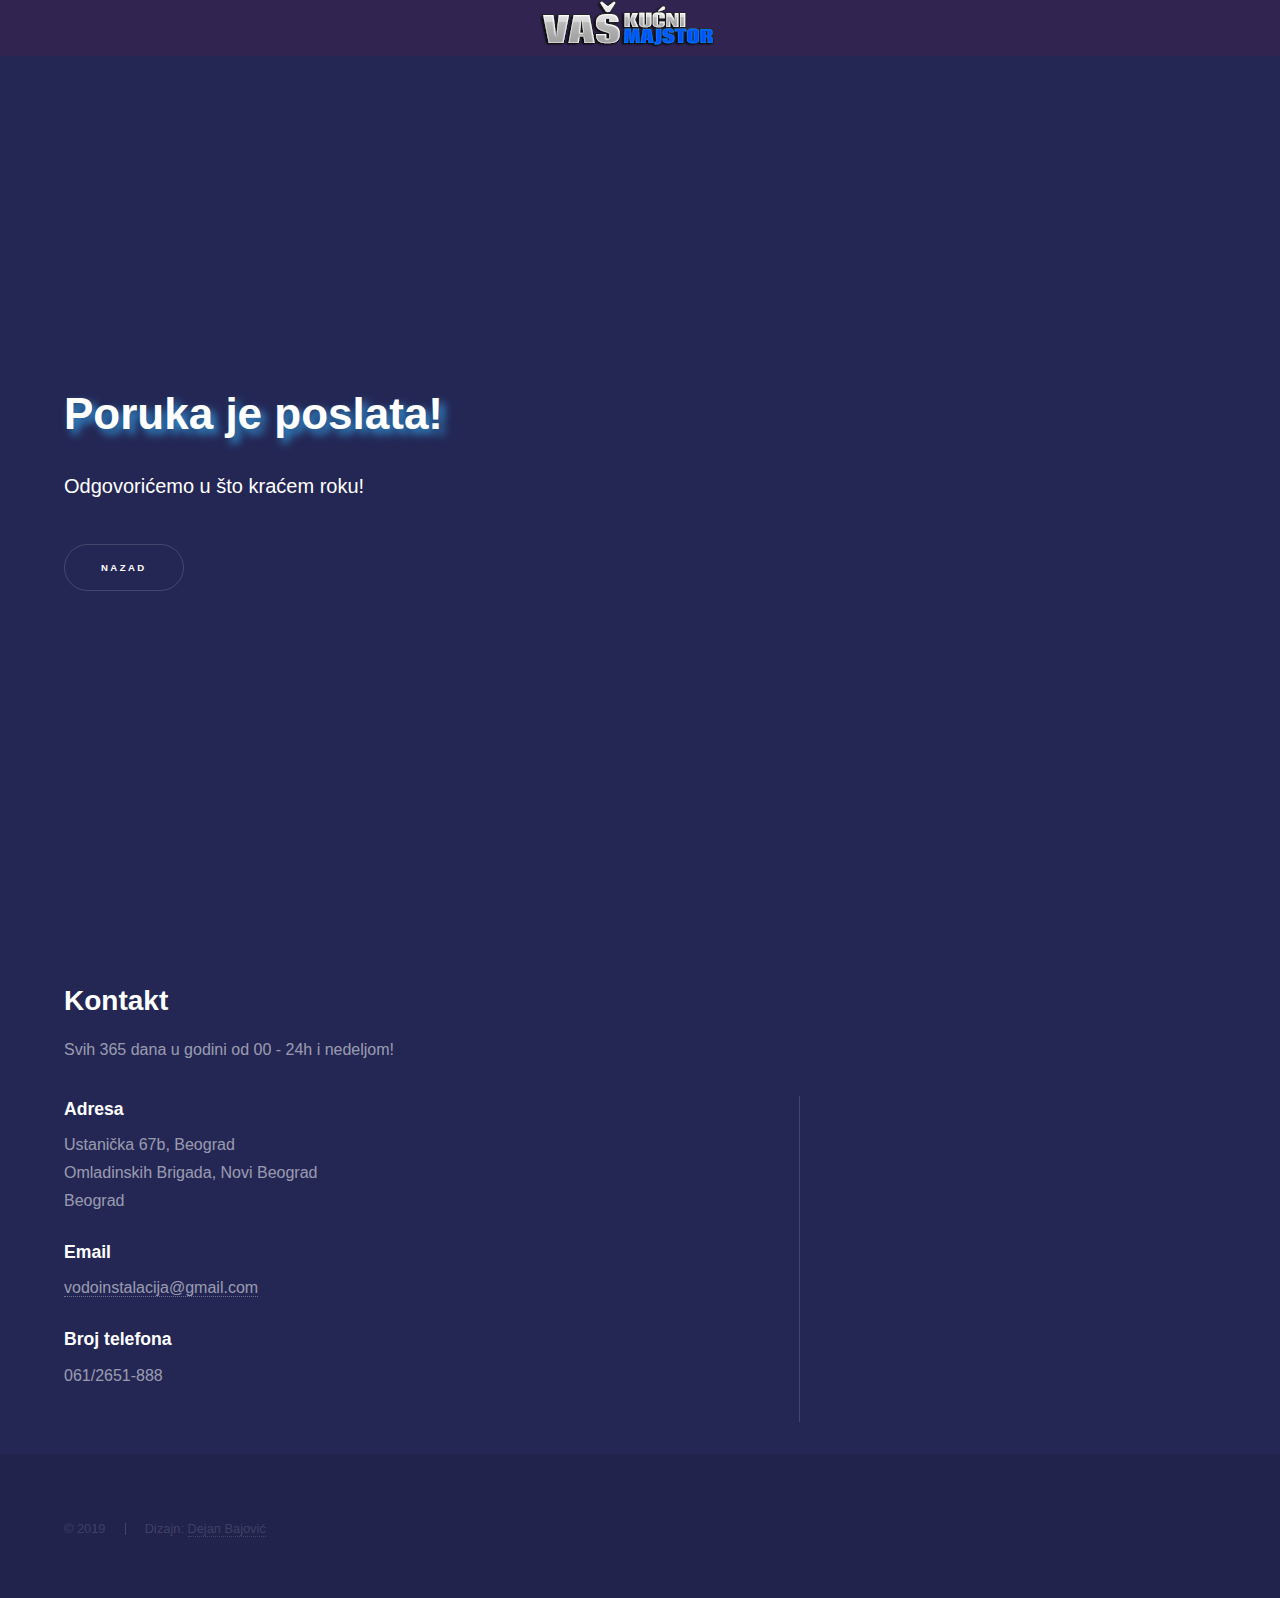
<file: poruka.html>
<!DOCTYPE HTML>
<!--
	Hyperspace by HTML5 UP
	html5up.net | @ajlkn
	Free for personal and commercial use under the CCA 3.0 license (html5up.net/license)
-->
<html>
	<head>
		<title>Vaš kućni majstor</title>
		<meta charset="utf-8" />
		<meta name="viewport" content="width=device-width, initial-scale=1, user-scalable=no" />
		<link rel="stylesheet" href="assets/css/main.css" />
		<noscript><link rel="stylesheet" href="assets/css/noscript.css" /></noscript>
	</head>
	<body class="is-preload">

		<!-- Sidebar -->
			<section id="sidebar">
				<div class="inner">
					<nav>
						<div>
							<img src="images/logo.png">	
						</div>
						<ul>
							<li><a href="index.html">Početna</a></li>
							
						</ul>
					</nav>
				</div>
			</section>

		<!-- Wrapper -->
			<div id="wrapper">

				<!-- Intro -->
					<section id="intro" class="wrapper style1 fullscreen fade-up">
						<div class="inner">
							<h1 class="title-font">Poruka je poslata!</h1>
							<p class="bright">Odgovorićemo u što kraćem roku!</p>
							<ul class="actions">
								<li><a href="index.html" class="button scrolly">Nazad</a></li>
							</ul>
						</div>
					</section>

				
		<!-- Footer -->
		<section id="three" class="wrapper style1 fade-up">
						<div class="inner">
							<h2>Kontakt</h2>
							<p>Svih 365 dana u godini od 00 - 24h i nedeljom!</p>
							<div class="split style1">
								<section>
									<ul class="contact">
										<li>
											<h3>Adresa</h3>
											<span>Ustanička 67b, Beograd<br />
											Omladinskih Brigada, Novi Beograd<br />
											Beograd</span>
										</li>
										<li>
											<h3>Email</h3>
											<a href="#">vodoinstalacija@gmail.com</a>
										</li>
										<li>
											<h3>Broj telefona</h3>
											<span>061/2651-888</span>
										</li>
									</ul>
								</section>
							</div>
						</div>
					</section>

			<footer id="footer" class="wrapper style1-alt">
				<div class="inner">
					<ul class="menu">
						<li>&copy; 2019</li><li>Dizajn: <a href="https://www.linkedin.com/in/dejanbajovic/">Dejan Bajović</a></li>
					</ul>
				</div>
			</footer>

		<!-- Scripts -->
			<script src="assets/js/jquery.min.js"></script>
			<script src="assets/js/jquery.scrollex.min.js"></script>
			<script src="assets/js/jquery.scrolly.min.js"></script>
			<script src="assets/js/browser.min.js"></script>
			<script src="assets/js/breakpoints.min.js"></script>
			<script src="assets/js/util.js"></script>
			<script src="assets/js/main.js"></script>

	</body>
</html>
</file>
<file: assets/css/noscript.css>
/*
	Hyperspace by HTML5 UP
	html5up.net | @ajlkn
	Free for personal and commercial use under the CCA 3.0 license (html5up.net/license)
*/

/* Spotlights */

	.spotlights > section > .image:before {
		opacity: 0 !important;
	}

	.spotlights > section > .content > .inner {
		-moz-transform: none !important;
		-webkit-transform: none !important;
		-ms-transform: none !important;
		transform: none !important;
		opacity: 1 !important;
	}

/* Wrapper */

	.wrapper > .inner {
		opacity: 1 !important;
		-moz-transform: none !important;
		-webkit-transform: none !important;
		-ms-transform: none !important;
		transform: none !important;
	}

/* Sidebar */

	#sidebar > .inner {
		opacity: 1 !important;
	}

	#sidebar nav > ul > li {
		-moz-transform: none !important;
		-webkit-transform: none !important;
		-ms-transform: none !important;
		transform: none !important;
		opacity: 1 !important;
	}
</file>
<file: assets/css/main.css>
@import url(fontawesome-all.min.css);

/*
	Hyperspace by HTML5 UP
	html5up.net | @ajlkn
	Free for personal and commercial use under the CCA 3.0 license (html5up.net/license)
*/

html, body, div, span, applet, object,
iframe, h1, h2, h3, h4, h5, h6, p, blockquote,
pre, a, abbr, acronym, address, big, cite,
code, del, dfn, em, img, ins, kbd, q, s, samp,
small, strike, strong, sub, sup, tt, var, b,
u, i, center, dl, dt, dd, ol, ul, li, fieldset,
form, label, legend, table, caption, tbody,
tfoot, thead, tr, th, td, article, aside,
canvas, details, embed, figure, figcaption,
footer, header, hgroup, menu, nav, output, ruby,
section, summary, time, mark, audio, video {
	margin: 0;
	padding: 0;
	border: 0;
	font-size: 100%;
	font: inherit;
	vertical-align: baseline;}

article, aside, details, figcaption, figure,
footer, header, hgroup, menu, nav, section {
	display: block;}

body {
	line-height: 1;
}

ol, ul {
	list-style: none;
}

blockquote, q {
	quotes: none;
}

	blockquote:before, blockquote:after, q:before, q:after {
		content: '';
		content: none;
	}

table {
	border-collapse: collapse;
	border-spacing: 0;
}

body {
	-webkit-text-size-adjust: none;
}

mark {
	background-color: transparent;
	color: inherit;
}

input::-moz-focus-inner {
	border: 0;
	padding: 0;
}

input, select, textarea {
	-moz-appearance: none;
	-webkit-appearance: none;
	-ms-appearance: none;
	appearance: none;
}

/* Basic */

	@-ms-viewport {
		width: device-width;
	}

	body {
		-ms-overflow-style: scrollbar;
	}

	@media screen and (max-width: 480px) {

		html, body {
			min-width: 320px;
		}


		.prednosti {

			text-align: center;
			
		}

		.icon {
			
			display: inline-block!important;
		/*	width: 100%!important;*/
			font-size: 40px;
				
		}

	}

	html {
		box-sizing: border-box;
	}

	*, *:before, *:after {
		box-sizing: inherit;
	}

	body {
		background: #312450;
	}

		body.is-preload *, body.is-preload *:before, body.is-preload *:after {
			-moz-animation: none !important;
			-webkit-animation: none !important;
			-ms-animation: none !important;
			animation: none !important;
			-moz-transition: none !important;
			-webkit-transition: none !important;
			-ms-transition: none !important;
			transition: none !important;
		}

/* Type */

	body, input, select, textarea {
		color: rgba(255, 255, 255, 0.55);
		font-family: Arial, Helvetica, sans-serif;
		font-size: 16.5pt;
		font-weight: normal;
		line-height: 1.75;
	}

		@media screen and (max-width: 1680px) {

			body, input, select, textarea {
				font-size: 13pt;
			}

		}

		@media screen and (max-width: 1280px) {

			body, input, select, textarea {
				font-size: 12pt;
			}

		}

		@media screen and (max-width: 360px) {

			body, input, select, textarea {
				font-size: 11pt;
			}

		}

	a {
		-moz-transition: color 0.2s ease, border-bottom-color 0.2s ease;
		-webkit-transition: color 0.2s ease, border-bottom-color 0.2s ease;
		-ms-transition: color 0.2s ease, border-bottom-color 0.2s ease;
		transition: color 0.2s ease, border-bottom-color 0.2s ease;
		border-bottom: dotted 1px rgba(255, 255, 255, 0.35);
		color: inherit;
		text-decoration: none;
	}

		a:hover {
			border-bottom-color: transparent;
			color: #ffffff;
		}

	strong, b {
		color: #ffffff;
		font-weight: bold;
	}

	em, i {
		font-style: italic;
	}

	p {
		margin: 0 0 2em 0;
	}

	h1, h2, h3, h4, h5, h6 {
		color: #ffffff;
		font-weight: bold;
		line-height: 1.5;
		margin: 0 0 0.5em 0;
	}

		h1 a, h2 a, h3 a, h4 a, h5 a, h6 a {
			color: inherit;
			text-decoration: none;
		}

	h1 {
		font-size: 2.75em;
	}

		h1.major {
			margin: 0 0 1.3em 0;
			position: relative;
			padding-bottom: 0.35em;
		}

			h1.major:after {
				background-image: -moz-linear-gradient(to right, #5e42a6, #b74e91);
				background-image: -webkit-linear-gradient(to right, #5e42a6, #b74e91);
				background-image: -ms-linear-gradient(to right, #5e42a6, #b74e91);
				background-image: linear-gradient(to right, #5e42a6, #b74e91);
				-moz-transition: max-width 0.2s ease;
				-webkit-transition: max-width 0.2s ease;
				-ms-transition: max-width 0.2s ease;
				transition: max-width 0.2s ease;
				border-radius: 0.2em;
				bottom: 0;
				content: '';
				height: 0.05em;
				position: absolute;
				right: 0;
				width: 100%;
			}

	h2 {
		font-size: 1.75em;
	}

	h3 {
		font-size: 1.1em;
	}

	h4 {
		font-size: 1em;
	}

	h5 {
		font-size: 0.8em;
	}

	h6 {
		font-size: 0.6em;
	}

	@media screen and (max-width: 736px) {

		h1 {
			font-size: 2em;
		}

		h2 {
			font-size: 1.25em;
		}

		h3 {
			font-size: 1em;
		}

		h4 {
			font-size: 0.8em;
		}

		h5 {
			font-size: 0.6em;
		}

		h6 {
			font-size: 0.6em;
		}

	}

	sub {
		font-size: 0.8em;
		position: relative;
		top: 0.5em;
	}

	sup {
		font-size: 0.8em;
		position: relative;
		top: -0.5em;
	}

	blockquote {
		border-left: solid 4px rgba(255, 255, 255, 0.15);
		font-style: italic;
		margin: 0 0 2em 0;
		padding: 0.5em 0 0.5em 2em;
	}

	code {
		background: rgba(255, 255, 255, 0.05);
		border-radius: 0.25em;
		border: solid 1px rgba(255, 255, 255, 0.15);
		font-family: "Courier New", monospace;
		font-size: 0.9em;
		margin: 0 0.25em;
		padding: 0.25em 0.65em;
	}

	pre {
		-webkit-overflow-scrolling: touch;
		font-family: "Courier New", monospace;
		font-size: 0.9em;
		margin: 0 0 2em 0;
	}

		pre code {
			display: block;
			line-height: 1.75em;
			padding: 1em 1.5em;
			overflow-x: auto;
		}

	hr {
		border: 0;
		border-bottom: solid 1px rgba(255, 255, 255, 0.15);
		margin: 2em 0;
	}

		hr.major {
			margin: 3em 0;
		}

	.align-left {
		text-align: left;
	}

	.align-center {
		text-align: center;
	}

	.align-right {
		text-align: right;
	}

/* Row */

	.row {
		display: flex;
		flex-wrap: wrap;
		box-sizing: border-box;
		align-items: stretch;
	}

		.row > * {
			box-sizing: border-box;
		}

		.row.gtr-uniform > * > :last-child {
			margin-bottom: 0;
		}

		.row.aln-left {
			justify-content: flex-start;
		}

		.row.aln-center {
			justify-content: center;
		}

		.row.aln-right {
			justify-content: flex-end;
		}

		.row.aln-top {
			align-items: flex-start;
		}

		.row.aln-middle {
			align-items: center;
		}

		.row.aln-bottom {
			align-items: flex-end;
		}

		.row > .imp {
			order: -1;
		}

		.row > .col-1 {
			width: 8.33333%;
		}

		.row > .off-1 {
			margin-left: 8.33333%;
		}

		.row > .col-2 {
			width: 16.66667%;
		}

		.row > .off-2 {
			margin-left: 16.66667%;
		}

		.row > .col-3 {
			width: 25%;
		}

		.row > .off-3 {
			margin-left: 25%;
		}

		.row > .col-4 {
			width: 33.33333%;
		}

		.row > .off-4 {
			margin-left: 33.33333%;
		}

		.row > .col-5 {
			width: 41.66667%;
		}

		.row > .off-5 {
			margin-left: 41.66667%;
		}

		.row > .col-6 {
			width: 50%;
		}

		.row > .off-6 {
			margin-left: 50%;
		}

		.row > .col-7 {
			width: 58.33333%;
		}

		.row > .off-7 {
			margin-left: 58.33333%;
		}

		.row > .col-8 {
			width: 66.66667%;
		}

		.row > .off-8 {
			margin-left: 66.66667%;
		}

		.row > .col-9 {
			width: 75%;
		}

		.row > .off-9 {
			margin-left: 75%;
		}

		.row > .col-10 {
			width: 83.33333%;
		}

		.row > .off-10 {
			margin-left: 83.33333%;
		}

		.row > .col-11 {
			width: 91.66667%;
		}

		.row > .off-11 {
			margin-left: 91.66667%;
		}

		.row > .col-12 {
			width: 100%;
		}

		.row > .off-12 {
			margin-left: 100%;
		}

		.row.gtr-0 {
			margin-top: 0;
			margin-left: 0em;
		}

			.row.gtr-0 > * {
				padding: 0 0 0 0em;
			}

			.row.gtr-0.gtr-uniform {
				margin-top: 0em;
			}

				.row.gtr-0.gtr-uniform > * {
					padding-top: 0em;
				}

		.row.gtr-25 {
			margin-top: 0;
			margin-left: -0.375em;
		}

			.row.gtr-25 > * {
				padding: 0 0 0 0.375em;
			}

			.row.gtr-25.gtr-uniform {
				margin-top: -0.375em;
			}

				.row.gtr-25.gtr-uniform > * {
					padding-top: 0.375em;
				}

		.row.gtr-50 {
			margin-top: 0;
			margin-left: -0.75em;
		}

			.row.gtr-50 > * {
				padding: 0 0 0 0.75em;
			}

			.row.gtr-50.gtr-uniform {
				margin-top: -0.75em;
			}

				.row.gtr-50.gtr-uniform > * {
					padding-top: 0.75em;
				}

		.row {
			margin-top: 0;
			margin-left: -1.5em;
		}

			.row > * {
				padding: 0 0 0 1.5em;
			}

			.row.gtr-uniform {
				margin-top: -1.5em;
			}

				.row.gtr-uniform > * {
					padding-top: 1.5em;
				}

		.row.gtr-150 {
			margin-top: 0;
			margin-left: -2.25em;
		}

			.row.gtr-150 > * {
				padding: 0 0 0 2.25em;
			}

			.row.gtr-150.gtr-uniform {
				margin-top: -2.25em;
			}

				.row.gtr-150.gtr-uniform > * {
					padding-top: 2.25em;
				}

		.row.gtr-200 {
			margin-top: 0;
			margin-left: -3em;
		}

			.row.gtr-200 > * {
				padding: 0 0 0 3em;
			}

			.row.gtr-200.gtr-uniform {
				margin-top: -3em;
			}

				.row.gtr-200.gtr-uniform > * {
					padding-top: 3em;
				}

		@media screen and (max-width: 1680px) {

			.row {
				display: flex;
				flex-wrap: wrap;
				box-sizing: border-box;
				align-items: stretch;
			}

				.row > * {
					box-sizing: border-box;
				}

				.row.gtr-uniform > * > :last-child {
					margin-bottom: 0;
				}

				.row.aln-left {
					justify-content: flex-start;
				}

				.row.aln-center {
					justify-content: center;
				}

				.row.aln-right {
					justify-content: flex-end;
				}

				.row.aln-top {
					align-items: flex-start;
				}

				.row.aln-middle {
					align-items: center;
				}

				.row.aln-bottom {
					align-items: flex-end;
				}

				.row > .imp-xlarge {
					order: -1;
				}

				.row > .col-1-xlarge {
					width: 8.33333%;
				}

				.row > .off-1-xlarge {
					margin-left: 8.33333%;
				}

				.row > .col-2-xlarge {
					width: 16.66667%;
				}

				.row > .off-2-xlarge {
					margin-left: 16.66667%;
				}

				.row > .col-3-xlarge {
					width: 25%;
				}

				.row > .off-3-xlarge {
					margin-left: 25%;
				}

				.row > .col-4-xlarge {
					width: 33.33333%;
				}

				.row > .off-4-xlarge {
					margin-left: 33.33333%;
				}

				.row > .col-5-xlarge {
					width: 41.66667%;
				}

				.row > .off-5-xlarge {
					margin-left: 41.66667%;
				}

				.row > .col-6-xlarge {
					width: 50%;
				}

				.row > .off-6-xlarge {
					margin-left: 50%;
				}

				.row > .col-7-xlarge {
					width: 58.33333%;
				}

				.row > .off-7-xlarge {
					margin-left: 58.33333%;
				}

				.row > .col-8-xlarge {
					width: 66.66667%;
				}

				.row > .off-8-xlarge {
					margin-left: 66.66667%;
				}

				.row > .col-9-xlarge {
					width: 75%;
				}

				.row > .off-9-xlarge {
					margin-left: 75%;
				}

				.row > .col-10-xlarge {
					width: 83.33333%;
				}

				.row > .off-10-xlarge {
					margin-left: 83.33333%;
				}

				.row > .col-11-xlarge {
					width: 91.66667%;
				}

				.row > .off-11-xlarge {
					margin-left: 91.66667%;
				}

				.row > .col-12-xlarge {
					width: 100%;
				}

				.row > .off-12-xlarge {
					margin-left: 100%;
				}

				.row.gtr-0 {
					margin-top: 0;
					margin-left: 0em;
				}

					.row.gtr-0 > * {
						padding: 0 0 0 0em;
					}

					.row.gtr-0.gtr-uniform {
						margin-top: 0em;
					}

						.row.gtr-0.gtr-uniform > * {
							padding-top: 0em;
						}

				.row.gtr-25 {
					margin-top: 0;
					margin-left: -0.375em;
				}

					.row.gtr-25 > * {
						padding: 0 0 0 0.375em;
					}

					.row.gtr-25.gtr-uniform {
						margin-top: -0.375em;
					}

						.row.gtr-25.gtr-uniform > * {
							padding-top: 0.375em;
						}

				.row.gtr-50 {
					margin-top: 0;
					margin-left: -0.75em;
				}

					.row.gtr-50 > * {
						padding: 0 0 0 0.75em;
					}

					.row.gtr-50.gtr-uniform {
						margin-top: -0.75em;
					}

						.row.gtr-50.gtr-uniform > * {
							padding-top: 0.75em;
						}

				.row {
					margin-top: 0;
					margin-left: -1.5em;
				}

					.row > * {
						padding: 0 0 0 1.5em;
					}

					.row.gtr-uniform {
						margin-top: -1.5em;
					}

						.row.gtr-uniform > * {
							padding-top: 1.5em;
						}

				.row.gtr-150 {
					margin-top: 0;
					margin-left: -2.25em;
				}

					.row.gtr-150 > * {
						padding: 0 0 0 2.25em;
					}

					.row.gtr-150.gtr-uniform {
						margin-top: -2.25em;
					}

						.row.gtr-150.gtr-uniform > * {
							padding-top: 2.25em;
						}

				.row.gtr-200 {
					margin-top: 0;
					margin-left: -3em;
				}

					.row.gtr-200 > * {
						padding: 0 0 0 3em;
					}

					.row.gtr-200.gtr-uniform {
						margin-top: -3em;
					}

						.row.gtr-200.gtr-uniform > * {
							padding-top: 3em;
						}

		}

		@media screen and (max-width: 1280px) {

			.row {
				display: flex;
				flex-wrap: wrap;
				box-sizing: border-box;
				align-items: stretch;
			}

				.row > * {
					box-sizing: border-box;
				}

				.row.gtr-uniform > * > :last-child {
					margin-bottom: 0;
				}

				.row.aln-left {
					justify-content: flex-start;
				}

				.row.aln-center {
					justify-content: center;
				}

				.row.aln-right {
					justify-content: flex-end;
				}

				.row.aln-top {
					align-items: flex-start;
				}

				.row.aln-middle {
					align-items: center;
				}

				.row.aln-bottom {
					align-items: flex-end;
				}

				.row > .imp-large {
					order: -1;
				}

				.row > .col-1-large {
					width: 8.33333%;
				}

				.row > .off-1-large {
					margin-left: 8.33333%;
				}

				.row > .col-2-large {
					width: 16.66667%;
				}

				.row > .off-2-large {
					margin-left: 16.66667%;
				}

				.row > .col-3-large {
					width: 25%;
				}

				.row > .off-3-large {
					margin-left: 25%;
				}

				.row > .col-4-large {
					width: 33.33333%;
				}

				.row > .off-4-large {
					margin-left: 33.33333%;
				}

				.row > .col-5-large {
					width: 41.66667%;
				}

				.row > .off-5-large {
					margin-left: 41.66667%;
				}

				.row > .col-6-large {
					width: 50%;
				}

				.row > .off-6-large {
					margin-left: 50%;
				}

				.row > .col-7-large {
					width: 58.33333%;
				}

				.row > .off-7-large {
					margin-left: 58.33333%;
				}

				.row > .col-8-large {
					width: 66.66667%;
				}

				.row > .off-8-large {
					margin-left: 66.66667%;
				}

				.row > .col-9-large {
					width: 75%;
				}

				.row > .off-9-large {
					margin-left: 75%;
				}

				.row > .col-10-large {
					width: 83.33333%;
				}

				.row > .off-10-large {
					margin-left: 83.33333%;
				}

				.row > .col-11-large {
					width: 91.66667%;
				}

				.row > .off-11-large {
					margin-left: 91.66667%;
				}

				.row > .col-12-large {
					width: 100%;
				}

				.row > .off-12-large {
					margin-left: 100%;
				}

				.row.gtr-0 {
					margin-top: 0;
					margin-left: 0em;
				}

					.row.gtr-0 > * {
						padding: 0 0 0 0em;
					}

					.row.gtr-0.gtr-uniform {
						margin-top: 0em;
					}

						.row.gtr-0.gtr-uniform > * {
							padding-top: 0em;
						}

				.row.gtr-25 {
					margin-top: 0;
					margin-left: -0.375em;
				}

					.row.gtr-25 > * {
						padding: 0 0 0 0.375em;
					}

					.row.gtr-25.gtr-uniform {
						margin-top: -0.375em;
					}

						.row.gtr-25.gtr-uniform > * {
							padding-top: 0.375em;
						}

				.row.gtr-50 {
					margin-top: 0;
					margin-left: -0.75em;
				}

					.row.gtr-50 > * {
						padding: 0 0 0 0.75em;
					}

					.row.gtr-50.gtr-uniform {
						margin-top: -0.75em;
					}

						.row.gtr-50.gtr-uniform > * {
							padding-top: 0.75em;
						}

				.row {
					margin-top: 0;
					margin-left: -1.5em;
				}

					.row > * {
						padding: 0 0 0 1.5em;
					}

					.row.gtr-uniform {
						margin-top: -1.5em;
					}

						.row.gtr-uniform > * {
							padding-top: 1.5em;
						}

				.row.gtr-150 {
					margin-top: 0;
					margin-left: -2.25em;
				}

					.row.gtr-150 > * {
						padding: 0 0 0 2.25em;
					}

					.row.gtr-150.gtr-uniform {
						margin-top: -2.25em;
					}

						.row.gtr-150.gtr-uniform > * {
							padding-top: 2.25em;
						}

				.row.gtr-200 {
					margin-top: 0;
					margin-left: -3em;
				}

					.row.gtr-200 > * {
						padding: 0 0 0 3em;
					}

					.row.gtr-200.gtr-uniform {
						margin-top: -3em;
					}

						.row.gtr-200.gtr-uniform > * {
							padding-top: 3em;
						}

		}

		@media screen and (max-width: 980px) {

			.row {
				display: flex;
				flex-wrap: wrap;
				box-sizing: border-box;
				align-items: stretch;
			}

				.row > * {
					box-sizing: border-box;
				}

				.row.gtr-uniform > * > :last-child {
					margin-bottom: 0;
				}

				.row.aln-left {
					justify-content: flex-start;
				}

				.row.aln-center {
					justify-content: center;
				}

				.row.aln-right {
					justify-content: flex-end;
				}

				.row.aln-top {
					align-items: flex-start;
				}

				.row.aln-middle {
					align-items: center;
				}

				.row.aln-bottom {
					align-items: flex-end;
				}

				.row > .imp-medium {
					order: -1;
				}

				.row > .col-1-medium {
					width: 8.33333%;
				}

				.row > .off-1-medium {
					margin-left: 8.33333%;
				}

				.row > .col-2-medium {
					width: 16.66667%;
				}

				.row > .off-2-medium {
					margin-left: 16.66667%;
				}

				.row > .col-3-medium {
					width: 25%;
				}

				.row > .off-3-medium {
					margin-left: 25%;
				}

				.row > .col-4-medium {
					width: 33.33333%;
				}

				.row > .off-4-medium {
					margin-left: 33.33333%;
				}

				.row > .col-5-medium {
					width: 41.66667%;
				}

				.row > .off-5-medium {
					margin-left: 41.66667%;
				}

				.row > .col-6-medium {
					width: 50%;
				}

				.row > .off-6-medium {
					margin-left: 50%;
				}

				.row > .col-7-medium {
					width: 58.33333%;
				}

				.row > .off-7-medium {
					margin-left: 58.33333%;
				}

				.row > .col-8-medium {
					width: 66.66667%;
				}

				.row > .off-8-medium {
					margin-left: 66.66667%;
				}

				.row > .col-9-medium {
					width: 75%;
				}

				.row > .off-9-medium {
					margin-left: 75%;
				}

				.row > .col-10-medium {
					width: 83.33333%;
				}

				.row > .off-10-medium {
					margin-left: 83.33333%;
				}

				.row > .col-11-medium {
					width: 91.66667%;
				}

				.row > .off-11-medium {
					margin-left: 91.66667%;
				}

				.row > .col-12-medium {
					width: 100%;
				}

				.row > .off-12-medium {
					margin-left: 100%;
				}

				.row.gtr-0 {
					margin-top: 0;
					margin-left: 0em;
				}

					.row.gtr-0 > * {
						padding: 0 0 0 0em;
					}

					.row.gtr-0.gtr-uniform {
						margin-top: 0em;
					}

						.row.gtr-0.gtr-uniform > * {
							padding-top: 0em;
						}

				.row.gtr-25 {
					margin-top: 0;
					margin-left: -0.375em;
				}

					.row.gtr-25 > * {
						padding: 0 0 0 0.375em;
					}

					.row.gtr-25.gtr-uniform {
						margin-top: -0.375em;
					}

						.row.gtr-25.gtr-uniform > * {
							padding-top: 0.375em;
						}

				.row.gtr-50 {
					margin-top: 0;
					margin-left: -0.75em;
				}

					.row.gtr-50 > * {
						padding: 0 0 0 0.75em;
					}

					.row.gtr-50.gtr-uniform {
						margin-top: -0.75em;
					}

						.row.gtr-50.gtr-uniform > * {
							padding-top: 0.75em;
						}

				.row {
					margin-top: 0;
					margin-left: -1.5em;
				}

					.row > * {
						padding: 0 0 0 1.5em;
					}

					.row.gtr-uniform {
						margin-top: -1.5em;
					}

						.row.gtr-uniform > * {
							padding-top: 1.5em;
						}

				.row.gtr-150 {
					margin-top: 0;
					margin-left: -2.25em;
				}

					.row.gtr-150 > * {
						padding: 0 0 0 2.25em;
					}

					.row.gtr-150.gtr-uniform {
						margin-top: -2.25em;
					}

						.row.gtr-150.gtr-uniform > * {
							padding-top: 2.25em;
						}

				.row.gtr-200 {
					margin-top: 0;
					margin-left: -3em;
				}

					.row.gtr-200 > * {
						padding: 0 0 0 3em;
					}

					.row.gtr-200.gtr-uniform {
						margin-top: -3em;
					}

						.row.gtr-200.gtr-uniform > * {
							padding-top: 3em;
						}

		}

		@media screen and (max-width: 736px) {

			.row {
				display: flex;
				flex-wrap: wrap;
				box-sizing: border-box;
				align-items: stretch;
			}

				.row > * {
					box-sizing: border-box;
				}

				.row.gtr-uniform > * > :last-child {
					margin-bottom: 0;
				}

				.row.aln-left {
					justify-content: flex-start;
				}

				.row.aln-center {
					justify-content: center;
				}

				.row.aln-right {
					justify-content: flex-end;
				}

				.row.aln-top {
					align-items: flex-start;
				}

				.row.aln-middle {
					align-items: center;
				}

				.row.aln-bottom {
					align-items: flex-end;
				}

				.row > .imp-small {
					order: -1;
				}

				.row > .col-1-small {
					width: 8.33333%;
				}

				.row > .off-1-small {
					margin-left: 8.33333%;
				}

				.row > .col-2-small {
					width: 16.66667%;
				}

				.row > .off-2-small {
					margin-left: 16.66667%;
				}

				.row > .col-3-small {
					width: 25%;
				}

				.row > .off-3-small {
					margin-left: 25%;
				}

				.row > .col-4-small {
					width: 33.33333%;
				}

				.row > .off-4-small {
					margin-left: 33.33333%;
				}

				.row > .col-5-small {
					width: 41.66667%;
				}

				.row > .off-5-small {
					margin-left: 41.66667%;
				}

				.row > .col-6-small {
					width: 50%;
				}

				.row > .off-6-small {
					margin-left: 50%;
				}

				.row > .col-7-small {
					width: 58.33333%;
				}

				.row > .off-7-small {
					margin-left: 58.33333%;
				}

				.row > .col-8-small {
					width: 66.66667%;
				}

				.row > .off-8-small {
					margin-left: 66.66667%;
				}

				.row > .col-9-small {
					width: 75%;
				}

				.row > .off-9-small {
					margin-left: 75%;
				}

				.row > .col-10-small {
					width: 83.33333%;
				}

				.row > .off-10-small {
					margin-left: 83.33333%;
				}

				.row > .col-11-small {
					width: 91.66667%;
				}

				.row > .off-11-small {
					margin-left: 91.66667%;
				}

				.row > .col-12-small {
					width: 100%;
				}

				.row > .off-12-small {
					margin-left: 100%;
				}

				.row.gtr-0 {
					margin-top: 0;
					margin-left: 0em;
				}

					.row.gtr-0 > * {
						padding: 0 0 0 0em;
					}

					.row.gtr-0.gtr-uniform {
						margin-top: 0em;
					}

						.row.gtr-0.gtr-uniform > * {
							padding-top: 0em;
						}

				.row.gtr-25 {
					margin-top: 0;
					margin-left: -0.375em;
				}

					.row.gtr-25 > * {
						padding: 0 0 0 0.375em;
					}

					.row.gtr-25.gtr-uniform {
						margin-top: -0.375em;
					}

						.row.gtr-25.gtr-uniform > * {
							padding-top: 0.375em;
						}

				.row.gtr-50 {
					margin-top: 0;
					margin-left: -0.75em;
				}

					.row.gtr-50 > * {
						padding: 0 0 0 0.75em;
					}

					.row.gtr-50.gtr-uniform {
						margin-top: -0.75em;
					}

						.row.gtr-50.gtr-uniform > * {
							padding-top: 0.75em;
						}

				.row {
					margin-top: 0;
					margin-left: -1.5em;
				}

					.row > * {
						padding: 0 0 0 1.5em;
					}

					.row.gtr-uniform {
						margin-top: -1.5em;
					}

						.row.gtr-uniform > * {
							padding-top: 1.5em;
						}

				.row.gtr-150 {
					margin-top: 0;
					margin-left: -2.25em;
				}

					.row.gtr-150 > * {
						padding: 0 0 0 2.25em;
					}

					.row.gtr-150.gtr-uniform {
						margin-top: -2.25em;
					}

						.row.gtr-150.gtr-uniform > * {
							padding-top: 2.25em;
						}

				.row.gtr-200 {
					margin-top: 0;
					margin-left: -3em;
				}

					.row.gtr-200 > * {
						padding: 0 0 0 3em;
					}

					.row.gtr-200.gtr-uniform {
						margin-top: -3em;
					}

						.row.gtr-200.gtr-uniform > * {
							padding-top: 3em;
						}

		}

		@media screen and (max-width: 480px) {

			.row {
				display: flex;
				flex-wrap: wrap;
				box-sizing: border-box;
				align-items: stretch;
			}

				.row > * {
					box-sizing: border-box;
				}

				.row.gtr-uniform > * > :last-child {
					margin-bottom: 0;
				}

				.row.aln-left {
					justify-content: flex-start;
				}

				.row.aln-center {
					justify-content: center;
				}

				.row.aln-right {
					justify-content: flex-end;
				}

				.row.aln-top {
					align-items: flex-start;
				}

				.row.aln-middle {
					align-items: center;
				}

				.row.aln-bottom {
					align-items: flex-end;
				}

				.row > .imp-xsmall {
					order: -1;
				}

				.row > .col-1-xsmall {
					width: 8.33333%;
				}

				.row > .off-1-xsmall {
					margin-left: 8.33333%;
				}

				.row > .col-2-xsmall {
					width: 16.66667%;
				}

				.row > .off-2-xsmall {
					margin-left: 16.66667%;
				}

				.row > .col-3-xsmall {
					width: 25%;
				}

				.row > .off-3-xsmall {
					margin-left: 25%;
				}

				.row > .col-4-xsmall {
					width: 33.33333%;
				}

				.row > .off-4-xsmall {
					margin-left: 33.33333%;
				}

				.row > .col-5-xsmall {
					width: 41.66667%;
				}

				.row > .off-5-xsmall {
					margin-left: 41.66667%;
				}

				.row > .col-6-xsmall {
					width: 50%;
				}

				.row > .off-6-xsmall {
					margin-left: 50%;
				}

				.row > .col-7-xsmall {
					width: 58.33333%;
				}

				.row > .off-7-xsmall {
					margin-left: 58.33333%;
				}

				.row > .col-8-xsmall {
					width: 66.66667%;
				}

				.row > .off-8-xsmall {
					margin-left: 66.66667%;
				}

				.row > .col-9-xsmall {
					width: 75%;
				}

				.row > .off-9-xsmall {
					margin-left: 75%;
				}

				.row > .col-10-xsmall {
					width: 83.33333%;
				}

				.row > .off-10-xsmall {
					margin-left: 83.33333%;
				}

				.row > .col-11-xsmall {
					width: 91.66667%;
				}

				.row > .off-11-xsmall {
					margin-left: 91.66667%;
				}

				.row > .col-12-xsmall {
					width: 100%;
				}

				.row > .off-12-xsmall {
					margin-left: 100%;
				}

				.row.gtr-0 {
					margin-top: 0;
					margin-left: 0em;
				}

					.row.gtr-0 > * {
						padding: 0 0 0 0em;
					}

					.row.gtr-0.gtr-uniform {
						margin-top: 0em;
					}

						.row.gtr-0.gtr-uniform > * {
							padding-top: 0em;
						}

				.row.gtr-25 {
					margin-top: 0;
					margin-left: -0.375em;
				}

					.row.gtr-25 > * {
						padding: 0 0 0 0.375em;
					}

					.row.gtr-25.gtr-uniform {
						margin-top: -0.375em;
					}

						.row.gtr-25.gtr-uniform > * {
							padding-top: 0.375em;
						}

				.row.gtr-50 {
					margin-top: 0;
					margin-left: -0.75em;
				}

					.row.gtr-50 > * {
						padding: 0 0 0 0.75em;
					}

					.row.gtr-50.gtr-uniform {
						margin-top: -0.75em;
					}

						.row.gtr-50.gtr-uniform > * {
							padding-top: 0.75em;
						}

				.row {
					margin-top: 0;
					margin-left: -1.5em;
				}

					.row > * {
						padding: 0 0 0 1.5em;
					}

					.row.gtr-uniform {
						margin-top: -1.5em;
					}

						.row.gtr-uniform > * {
							padding-top: 1.5em;
						}

				.row.gtr-150 {
					margin-top: 0;
					margin-left: -2.25em;
				}

					.row.gtr-150 > * {
						padding: 0 0 0 2.25em;
					}

					.row.gtr-150.gtr-uniform {
						margin-top: -2.25em;
					}

						.row.gtr-150.gtr-uniform > * {
							padding-top: 2.25em;
						}

				.row.gtr-200 {
					margin-top: 0;
					margin-left: -3em;
				}

					.row.gtr-200 > * {
						padding: 0 0 0 3em;
					}

					.row.gtr-200.gtr-uniform {
						margin-top: -3em;
					}

						.row.gtr-200.gtr-uniform > * {
							padding-top: 3em;
						}

		}

/* Box */

	.box {
		border-radius: 0.25em;
		border: solid 1px rgba(255, 255, 255, 0.15);
		margin-bottom: 2em;
		padding: 1.5em;
	}

		.box > :last-child,
		.box > :last-child > :last-child,
		.box > :last-child > :last-child > :last-child {
			margin-bottom: 0;
		}

		.box.alt {
			border: 0;
			border-radius: 0;
			padding: 0;
		}

/* Button */

	input[type="submit"],
	input[type="reset"],
	input[type="button"],
	button,
	.button {
		-moz-appearance: none;
		-webkit-appearance: none;
		-ms-appearance: none;
		appearance: none;
		-moz-transition: border-color 0.2s ease;
		-webkit-transition: border-color 0.2s ease;
		-ms-transition: border-color 0.2s ease;
		transition: border-color 0.2s ease;
		background-color: transparent;
		border: solid 1px !important;
		border-color: rgba(255, 255, 255, 0.15) !important;
		border-radius: 3em;
		color: #ffffff !important;
		cursor: pointer;
		display: inline-block;
		font-size: 0.6em;
		font-weight: bold;
		height: calc(4.75em + 2px);
		letter-spacing: 0.25em;
		line-height: 4.75em;
		outline: 0;
		padding: 0 3.75em;
		position: relative;
		text-align: center;
		text-decoration: none;
		text-transform: uppercase;
		white-space: nowrap;
	}

		input[type="submit"]:after,
		input[type="reset"]:after,
		input[type="button"]:after,
		button:after,
		.button:after {
			-moz-transform: scale(0.25);
			-webkit-transform: scale(0.25);
			-ms-transform: scale(0.25);
			transform: scale(0.25);
			pointer-events: none;
			-moz-transition: opacity 0.2s ease, -moz-transform 0.2s ease;
			-webkit-transition: opacity 0.2s ease, -webkit-transform 0.2s ease;
			-ms-transition: opacity 0.2s ease, -ms-transform 0.2s ease;
			transition: opacity 0.2s ease, transform 0.2s ease;
			background: #ffffff;
			border-radius: 3em;
			content: '';
			height: 100%;
			left: 0;
			opacity: 0;
			position: absolute;
			top: 0;
			width: 100%;
		}

		input[type="submit"].icon:before,
		input[type="reset"].icon:before,
		input[type="button"].icon:before,
		button.icon:before,
		.button.icon:before {
			margin-right: 0.75em;
		}

		input[type="submit"].fit,
		input[type="reset"].fit,
		input[type="button"].fit,
		button.fit,
		.button.fit {
			width: 100%;
		}

		input[type="submit"].small,
		input[type="reset"].small,
		input[type="button"].small,
		button.small,
		.button.small {
			font-size: 0.4em;
		}

		input[type="submit"].large,
		input[type="reset"].large,
		input[type="button"].large,
		button.large,
		.button.large {
			font-size: 0.8em;
		}

		input[type="submit"].primary,
		input[type="reset"].primary,
		input[type="button"].primary,
		button.primary,
		.button.primary {
			background-color: #ffffff;
			color: #312450 !important;
		}

			input[type="submit"].primary:after,
			input[type="reset"].primary:after,
			input[type="button"].primary:after,
			button.primary:after,
			.button.primary:after {
				display: none;
			}

		input[type="submit"].disabled, input[type="submit"]:disabled,
		input[type="reset"].disabled,
		input[type="reset"]:disabled,
		input[type="button"].disabled,
		input[type="button"]:disabled,
		button.disabled,
		button:disabled,
		.button.disabled,
		.button:disabled {
			cursor: default;
			opacity: 0.5;
			pointer-events: none;
		}

		input[type="submit"]:hover,
		input[type="reset"]:hover,
		input[type="button"]:hover,
		button:hover,
		.button:hover {
			border-color: rgba(255, 255, 255, 0.55) !important;
		}

			input[type="submit"]:hover:after,
			input[type="reset"]:hover:after,
			input[type="button"]:hover:after,
			button:hover:after,
			.button:hover:after {
				opacity: 0.05;
				-moz-transform: scale(1);
				-webkit-transform: scale(1);
				-ms-transform: scale(1);
				transform: scale(1);
			}

			input[type="submit"]:hover:active,
			input[type="reset"]:hover:active,
			input[type="button"]:hover:active,
			button:hover:active,
			.button:hover:active {
				border-color: #ffffff !important;
			}

				input[type="submit"]:hover:active:after,
				input[type="reset"]:hover:active:after,
				input[type="button"]:hover:active:after,
				button:hover:active:after,
				.button:hover:active:after {
					opacity: 0.1;
				}

/* Features */

	.features {
		display: -moz-flex;
		display: -webkit-flex;
		display: -ms-flex;
		display: flex;
		-moz-flex-wrap: wrap;
		-webkit-flex-wrap: wrap;
		-ms-flex-wrap: wrap;
		flex-wrap: wrap;
		border-radius: 0.25em;
		border: solid 1px rgba(255, 255, 255, 0.15);
		background: rgba(255, 255, 255, 0.05);
		margin: 0 0 2em 0;
	}

		.features section {
			padding: 3.5em 3em 1em 7em ;
			width: 50%;
			border-top: solid 1px rgba(255, 255, 255, 0.15);
			position: relative;
		}

			.features section:nth-child(-n + 2) {
				border-top-width: 0;
			}

			.features section:nth-child(2n) {
				border-left: solid 1px rgba(255, 255, 255, 0.15);
			}

			.features section .icon {
				-moz-transition: opacity 0.5s ease, -moz-transform 0.5s ease;
				-webkit-transition: opacity 0.5s ease, -webkit-transform 0.5s ease;
				-ms-transition: opacity 0.5s ease, -ms-transform 0.5s ease;
				transition: opacity 0.5s ease, transform 0.5s ease;
				-moz-transition-delay: 1s;
				-webkit-transition-delay: 1s;
				-ms-transition-delay: 1s;
				transition-delay: 1s;
				-moz-transform: scale(1);
				-webkit-transform: scale(1);
				-ms-transform: scale(1);
				transform: scale(1);
				position: absolute;
				left: 3em;
				top: 3em;
				opacity: 1;
			}

			.features section:nth-child(1) .icon {
				-moz-transition-delay: 0.15s;
				-webkit-transition-delay: 0.15s;
				-ms-transition-delay: 0.15s;
				transition-delay: 0.15s;
			}

			.features section:nth-child(2) .icon {
				-moz-transition-delay: 0.3s;
				-webkit-transition-delay: 0.3s;
				-ms-transition-delay: 0.3s;
				transition-delay: 0.3s;
			}

			.features section:nth-child(3) .icon {
				-moz-transition-delay: 0.45s;
				-webkit-transition-delay: 0.45s;
				-ms-transition-delay: 0.45s;
				transition-delay: 0.45s;
			}

			.features section:nth-child(4) .icon {
				-moz-transition-delay: 0.6s;
				-webkit-transition-delay: 0.6s;
				-ms-transition-delay: 0.6s;
				transition-delay: 0.6s;
			}

			.features section:nth-child(5) .icon {
				-moz-transition-delay: 0.75s;
				-webkit-transition-delay: 0.75s;
				-ms-transition-delay: 0.75s;
				transition-delay: 0.75s;
			}

			.features section:nth-child(6) .icon {
				-moz-transition-delay: 0.9s;
				-webkit-transition-delay: 0.9s;
				-ms-transition-delay: 0.9s;
				transition-delay: 0.9s;
			}

			.features section:nth-child(7) .icon {
				-moz-transition-delay: 1.05s;
				-webkit-transition-delay: 1.05s;
				-ms-transition-delay: 1.05s;
				transition-delay: 1.05s;
			}

			.features section:nth-child(8) .icon {
				-moz-transition-delay: 1.2s;
				-webkit-transition-delay: 1.2s;
				-ms-transition-delay: 1.2s;
				transition-delay: 1.2s;
			}

			.features section:nth-child(9) .icon {
				-moz-transition-delay: 1.35s;
				-webkit-transition-delay: 1.35s;
				-ms-transition-delay: 1.35s;
				transition-delay: 1.35s;
			}

			.features section:nth-child(10) .icon {
				-moz-transition-delay: 1.5s;
				-webkit-transition-delay: 1.5s;
				-ms-transition-delay: 1.5s;
				transition-delay: 1.5s;
			}

			.features section:nth-child(11) .icon {
				-moz-transition-delay: 1.65s;
				-webkit-transition-delay: 1.65s;
				-ms-transition-delay: 1.65s;
				transition-delay: 1.65s;
			}

			.features section:nth-child(12) .icon {
				-moz-transition-delay: 1.8s;
				-webkit-transition-delay: 1.8s;
				-ms-transition-delay: 1.8s;
				transition-delay: 1.8s;
			}

			.features section:nth-child(13) .icon {
				-moz-transition-delay: 1.95s;
				-webkit-transition-delay: 1.95s;
				-ms-transition-delay: 1.95s;
				transition-delay: 1.95s;
			}

			.features section:nth-child(14) .icon {
				-moz-transition-delay: 2.1s;
				-webkit-transition-delay: 2.1s;
				-ms-transition-delay: 2.1s;
				transition-delay: 2.1s;
			}

			.features section:nth-child(15) .icon {
				-moz-transition-delay: 2.25s;
				-webkit-transition-delay: 2.25s;
				-ms-transition-delay: 2.25s;
				transition-delay: 2.25s;
			}

			.features section:nth-child(16) .icon {
				-moz-transition-delay: 2.4s;
				-webkit-transition-delay: 2.4s;
				-ms-transition-delay: 2.4s;
				transition-delay: 2.4s;
			}

			.features section:nth-child(17) .icon {
				-moz-transition-delay: 2.55s;
				-webkit-transition-delay: 2.55s;
				-ms-transition-delay: 2.55s;
				transition-delay: 2.55s;
			}

			.features section:nth-child(18) .icon {
				-moz-transition-delay: 2.7s;
				-webkit-transition-delay: 2.7s;
				-ms-transition-delay: 2.7s;
				transition-delay: 2.7s;
			}

			.features section:nth-child(19) .icon {
				-moz-transition-delay: 2.85s;
				-webkit-transition-delay: 2.85s;
				-ms-transition-delay: 2.85s;
				transition-delay: 2.85s;
			}

			.features section:nth-child(20) .icon {
				-moz-transition-delay: 3s;
				-webkit-transition-delay: 3s;
				-ms-transition-delay: 3s;
				transition-delay: 3s;
			}

		.features.inactive section .icon {
			-moz-transform: scale(0.5);
			-webkit-transform: scale(0.5);
			-ms-transform: scale(0.5);
			transform: scale(0.5);
			opacity: 0;
		}

		@media screen and (max-width: 980px) {

			.features {
				display: block;
			}

				.features section {
					border-top-width: 1px !important;
					border-left-width: 0 !important;
					width: 100%;
				}

					.features section:first-child {
						border-top-width: 0 !important;
					}

		}

		@media screen and (max-width: 736px) {

			.features section {
				padding: 2.5em 1.5em 0.1em 5.5em ;
			}

				.features section .icon {
					left: 1.5em;
					top: 2em;
				}

		}

		@media screen and (max-width: 480px) {

			.features section {
				padding: 2em 1.5em 0.1em 1.5em ;
			}

				.features section .icon {
					left: 0;
					position: relative;
					top: 0;
				}

		}

/* Form */

	form {
		margin: 0 0 2em 0;
	}

		form > :last-child {
			margin-bottom: 0;
		}

		form > .fields {
			display: -moz-flex;
			display: -webkit-flex;
			display: -ms-flex;
			display: flex;
			-moz-flex-wrap: wrap;
			-webkit-flex-wrap: wrap;
			-ms-flex-wrap: wrap;
			flex-wrap: wrap;
			width: calc(100% + 3em);
			margin: -1.5em 0 2em -1.5em;
		}

			form > .fields > .field {
				-moz-flex-grow: 0;
				-webkit-flex-grow: 0;
				-ms-flex-grow: 0;
				flex-grow: 0;
				-moz-flex-shrink: 0;
				-webkit-flex-shrink: 0;
				-ms-flex-shrink: 0;
				flex-shrink: 0;
				padding: 1.5em 0 0 1.5em;
				width: calc(100% - 1.5em);
			}

				form > .fields > .field.half {
					width: calc(50% - 0.75em);
				}

				form > .fields > .field.third {
					width: calc(100%/3 - 0.5em);
				}

				form > .fields > .field.quarter {
					width: calc(25% - 0.375em);
				}

		@media screen and (max-width: 480px) {

			form > .fields {
				width: calc(100% + 3em);
				margin: -1.5em 0 2em -1.5em;
			}

				form > .fields > .field {
					padding: 1.5em 0 0 1.5em;
					width: calc(100% - 1.5em);
				}

					form > .fields > .field.half {
						width: calc(100% - 1.5em);
					}

					form > .fields > .field.third {
						width: calc(100% - 1.5em);
					}

					form > .fields > .field.quarter {
						width: calc(100% - 1.5em);
					}

		}

	label {
		color: #ffffff;
		font-weight: bold;
		line-height: 1.5;
		margin: 0 0 0.7em 0;
		display: block;
		font-size: 1.1em;
	}

	input[type="text"],
	input[type="password"],
	input[type="email"],
	input[type="tel"],
	select,
	textarea {
		-moz-appearance: none;
		-webkit-appearance: none;
		-ms-appearance: none;
		appearance: none;
		background: rgba(255, 255, 255, 0.05);
		border-radius: 0.25em;
		border: none;
		border: solid 1px rgba(255, 255, 255, 0.15);
		color: inherit;
		display: block;
		outline: 0;
		padding: 0 1em;
		text-decoration: none;
		width: 100%;
	}

		input[type="text"]:invalid,
		input[type="password"]:invalid,
		input[type="email"]:invalid,
		input[type="tel"]:invalid,
		select:invalid,
		textarea:invalid {
			box-shadow: none;
		}

		input[type="text"]:focus,
		input[type="password"]:focus,
		input[type="email"]:focus,
		input[type="tel"]:focus,
		select:focus,
		textarea:focus {
			border-color: #ffffff;
			box-shadow: 0 0 0 1px #ffffff;
		}

	select {
		background-image: url("data:image/svg+xml;charset=utf8,%3Csvg xmlns='http://www.w3.org/2000/svg' width='40' height='40' preserveAspectRatio='none' viewBox='0 0 40 40'%3E%3Cpath d='M9.4,12.3l10.4,10.4l10.4-10.4c0.2-0.2,0.5-0.4,0.9-0.4c0.3,0,0.6,0.1,0.9,0.4l3.3,3.3c0.2,0.2,0.4,0.5,0.4,0.9 c0,0.4-0.1,0.6-0.4,0.9L20.7,31.9c-0.2,0.2-0.5,0.4-0.9,0.4c-0.3,0-0.6-0.1-0.9-0.4L4.3,17.3c-0.2-0.2-0.4-0.5-0.4-0.9 c0-0.4,0.1-0.6,0.4-0.9l3.3-3.3c0.2-0.2,0.5-0.4,0.9-0.4S9.1,12.1,9.4,12.3z' fill='rgba(255, 255, 255, 0.15)' /%3E%3C/svg%3E");
		background-size: 1.25rem;
		background-repeat: no-repeat;
		background-position: calc(100% - 1rem) center;
		height: 2.75em;
		padding-right: 2.75em;
		text-overflow: ellipsis;
	}

		select option {
			color: #ffffff;
			background: #312450;
		}

		select:focus::-ms-value {
			background-color: transparent;
		}

		select::-ms-expand {
			display: none;
		}

	input[type="text"],
	input[type="password"],
	input[type="email"],
	select {
		height: 2.75em;
	}

	textarea {
		padding: 0.75em 1em;
	}

		body.is-ie textarea {
			min-height: 10em;
		}

	input[type="checkbox"],
	input[type="radio"] {
		-moz-appearance: none;
		-webkit-appearance: none;
		-ms-appearance: none;
		appearance: none;
		display: block;
		float: left;
		margin-right: -2em;
		opacity: 0;
		width: 1em;
		z-index: -1;
	}

		input[type="checkbox"] + label,
		input[type="radio"] + label {
			text-decoration: none;
			color: rgba(255, 255, 255, 0.55);
			cursor: pointer;
			display: inline-block;
			font-size: 1em;
			font-weight: normal;
			padding-left: 2.4em;
			padding-right: 0.75em;
			position: relative;
		}

			input[type="checkbox"] + label:before,
			input[type="radio"] + label:before {
				-moz-osx-font-smoothing: grayscale;
				-webkit-font-smoothing: antialiased;
				display: inline-block;
				font-style: normal;
				font-variant: normal;
				text-rendering: auto;
				line-height: 1;
				text-transform: none !important;
				font-family: 'Font Awesome 5 Free';
				font-weight: 900;
			}

			input[type="checkbox"] + label:before,
			input[type="radio"] + label:before {
				background: rgba(255, 255, 255, 0.05);
				border-radius: 0.25em;
				border: solid 1px rgba(255, 255, 255, 0.15);
				content: '';
				display: inline-block;
				font-size: 0.8em;
				height: 2.0625em;
				left: 0;
				line-height: 2.0625em;
				position: absolute;
				text-align: center;
				top: 0;
				width: 2.0625em;
			}

		input[type="checkbox"]:checked + label:before,
		input[type="radio"]:checked + label:before {
			background: #ffffff;
			border-color: #ffffff;
			color: #b74e91;
			content: '\f00c';
		}

		input[type="checkbox"]:focus + label:before,
		input[type="radio"]:focus + label:before {
			border-color: #ffffff;
			box-shadow: 0 0 0 1px #ffffff;
		}

	input[type="checkbox"] + label:before {
		border-radius: 0.25em;
	}

	input[type="radio"] + label:before {
		border-radius: 100%;
	}

	::-webkit-input-placeholder {
		color: rgba(255, 255, 255, 0.35) !important;
		opacity: 1.0;
	}

	:-moz-placeholder {
		color: rgba(255, 255, 255, 0.35) !important;
		opacity: 1.0;
	}

	::-moz-placeholder {
		color: rgba(255, 255, 255, 0.35) !important;
		opacity: 1.0;
	}

	:-ms-input-placeholder {
		color: rgba(255, 255, 255, 0.35) !important;
		opacity: 1.0;
	}

/* Icon */

	.icon {
		text-decoration: none;
		border-bottom: none;
		position: relative;
	}

		.icon:before {
			-moz-osx-font-smoothing: grayscale;
			-webkit-font-smoothing: antialiased;
			display: inline-block;
			font-style: normal;
			font-variant: normal;
			text-rendering: auto;
			line-height: 1;
			text-transform: none !important;
			font-family: 'Font Awesome 5 Free';
			font-weight: 400;
		}

		.icon > .label {
			display: none;
		}

		.icon:before {
			line-height: inherit;
		}

		.icon.solid:before {
			font-weight: 900;
		}

		.icon.brands:before {
			font-family: 'Font Awesome 5 Brands';
		}

		.icon.major {
			width: 2.5em;
			height: 2.5em;
			display: block;
			background: #ffffff;
			border-radius: 100%;
			color: #312450;
			text-align: center;
			line-height: 2.5em;
			margin: 0 0 1.3em 0;
		}

			.icon.major:before {
				font-size: 1.25em;
			}

				.wrapper.style1 .icon.major:before {
					color: #5e42a6;
				}

				.wrapper.style1-alt .icon.major:before {
					color: #493382;
				}

				.wrapper.style2 .icon.major:before {
					color: #5052b5;
				}

				.wrapper.style2-alt .icon.major:before {
					color: #3e4094;
				}

				.wrapper.style3 .icon.major:before {
					color: #b74e91;
				}

				.wrapper.style3-alt .icon.major:before {
					color: #953d75;
				}

/* Image */

	.image {
		border-radius: 0.25em;
		border: 0;
		display: inline-block;
		position: relative;
	}

		.image img {
			border-radius: 0.25em;
			display: block;
		}

		.image.left, .image.right {
			max-width: 40%;
		}

			.image.left img, .image.right img {
				width: 100%;
			}

		.image.left {
			float: left;
			margin: 0 1.5em 1em 0;
			top: 0.25em;
		}

		.image.right {
			float: right;
			margin: 0 0 1em 1.5em;
			top: 0.25em;
		}

		.image.fit {
			display: block;
			margin: 0 0 2em 0;
			width: 100%;
		}

			.image.fit img {
				width: 100%;
			}

		.image.main {
			display: block;
			margin: 0 0 3em 0;
			width: 100%;
		}

			.image.main img {
				width: 100%;
			}

/* List */

	ol {
		list-style: decimal;
		margin: 0 0 2em 0;
		padding-left: 1.25em;
	}

		ol li {
			padding-left: 0.25em;
		}

	ul {
		list-style: disc;
		margin: 0 0 2em 0;
		padding-left: 1em;
	}

		ul li {
			padding-left: 0.5em;
		}

		ul.alt {
			list-style: none;
			padding-left: 0;
		}

			ul.alt li {
				border-top: solid 1px rgba(255, 255, 255, 0.15);
				padding: 0.5em 0;
			}

				ul.alt li:first-child {
					border-top: 0;
					padding-top: 0;
				}

	dl {
		margin: 0 0 2em 0;
	}

		dl dt {
			display: block;
			font-weight: bold;
			margin: 0 0 1em 0;
		}

		dl dd {
			margin-left: 2em;
		}

/* Actions */

	ul.actions {
		display: -moz-flex;
		display: -webkit-flex;
		display: -ms-flex;
		display: flex;
		cursor: default;
		list-style: none;
		margin-left: -1em;
		padding-left: 0;
	}

		ul.actions li {
			padding: 0 0 0 1em;
			vertical-align: middle;
		}

		ul.actions.special {
			-moz-justify-content: center;
			-webkit-justify-content: center;
			-ms-justify-content: center;
			justify-content: center;
			width: 100%;
			margin-left: 0;
		}

			ul.actions.special li:first-child {
				padding-left: 0;
			}

		ul.actions.stacked {
			-moz-flex-direction: column;
			-webkit-flex-direction: column;
			-ms-flex-direction: column;
			flex-direction: column;
			margin-left: 0;
		}

			ul.actions.stacked li {
				padding: 1.3em 0 0 0;
			}

				ul.actions.stacked li:first-child {
					padding-top: 0;
				}

		ul.actions.fit {
			width: calc(100% + 1em);
		}

			ul.actions.fit li {
				-moz-flex-grow: 1;
				-webkit-flex-grow: 1;
				-ms-flex-grow: 1;
				flex-grow: 1;
				-moz-flex-shrink: 1;
				-webkit-flex-shrink: 1;
				-ms-flex-shrink: 1;
				flex-shrink: 1;
				width: 100%;
			}

				ul.actions.fit li > * {
					width: 100%;
				}

			ul.actions.fit.stacked {
				width: 100%;
			}

		@media screen and (max-width: 480px) {

			ul.actions:not(.fixed) {
				-moz-flex-direction: column;
				-webkit-flex-direction: column;
				-ms-flex-direction: column;
				flex-direction: column;
				margin-left: 0;
				width: 100% !important;
			}

				ul.actions:not(.fixed) li {
					-moz-flex-grow: 1;
					-webkit-flex-grow: 1;
					-ms-flex-grow: 1;
					flex-grow: 1;
					-moz-flex-shrink: 1;
					-webkit-flex-shrink: 1;
					-ms-flex-shrink: 1;
					flex-shrink: 1;
					padding: 1em 0 0 0;
					text-align: center;
					width: 100%;
				}

					ul.actions:not(.fixed) li > * {
						width: 100%;
					}

					ul.actions:not(.fixed) li:first-child {
						padding-top: 0;
					}

					ul.actions:not(.fixed) li input[type="submit"],
					ul.actions:not(.fixed) li input[type="reset"],
					ul.actions:not(.fixed) li input[type="button"],
					ul.actions:not(.fixed) li button,
					ul.actions:not(.fixed) li .button {
						width: 100%;
					}

						ul.actions:not(.fixed) li input[type="submit"].icon:before,
						ul.actions:not(.fixed) li input[type="reset"].icon:before,
						ul.actions:not(.fixed) li input[type="button"].icon:before,
						ul.actions:not(.fixed) li button.icon:before,
						ul.actions:not(.fixed) li .button.icon:before {
							margin-left: -0.5rem;
						}

		}

/* Contact */

	ul.contact {
		list-style: none;
		padding: 0;
	}

		ul.contact > li {
			padding: 0;
			margin: 1.5em 0 0 0;
		}

			ul.contact > li:first-child {
				margin-top: 0;
			}

/* Icons */

	ul.icons {
		cursor: default;
		list-style: none;
		padding-left: 0;
	}

		ul.icons li {
			display: inline-block;
			padding: 0 0.75em 0 0;
		}

			ul.icons li:last-child {
				padding-right: 0;
			}

			ul.icons li > a, ul.icons li > span {
				border: 0;
			}

				ul.icons li > a .label, ul.icons li > span .label {
					display: none;
				}

/* Menu */

	ul.menu {
		list-style: none;
		padding: 0;
	}

		ul.menu > li {
			border-left: solid 1px rgba(255, 255, 255, 0.15);
			display: inline-block;
			line-height: 1;
			margin-left: 1.5em;
			padding: 0 0 0 1.5em;
		}

			ul.menu > li:first-child {
				border-left: 0;
				margin: 0;
				padding-left: 0;
			}

		@media screen and (max-width: 480px) {

			ul.menu > li {
				border-left: 0;
				display: block;
				line-height: inherit;
				margin: 0.5em 0 0 0;
				padding-left: 0;
			}

		}

/* Section/Article */

	section.special, article.special {
		text-align: center;
	}

	header p {
		color: rgba(255, 255, 255, 0.35);
		position: relative;
		margin: 0 0 1.5em 0;
	}

	header h2 + p {
		font-size: 1.25em;
		margin-top: -1em;
		line-height: 1.5em;
	}

	header h3 + p {
		font-size: 1.1em;
		margin-top: -0.8em;
		line-height: 1.5em;
	}

	header h4 + p,
	header h5 + p,
	header h6 + p {
		font-size: 0.9em;
		margin-top: -0.6em;
		line-height: 1.5em;
	}

/* Split */

	.split {
		display: -moz-flex;
		display: -webkit-flex;
		display: -ms-flex;
		display: flex;
	}

		.split > * {
			width: calc(50% - 2.5em);
		}

		.split > :nth-child(2n - 1) {
			padding-right: 2.5em;
			border-right: solid 1px rgba(255, 255, 255, 0.15);
		}

		.split > :nth-child(2n) {
			padding-left: 2.5em;
		}

		.split.style1 > :nth-child(2n - 1) {
			width: calc(66.66666% - 2.5em);
		}

		.split.style1 > :nth-child(2n) {
			width: calc(33.33333% - 2.5em);
		}

		@media screen and (max-width: 1680px) {

			.split > * {
				width: calc(50% - 2em);
			}

			.split > :nth-child(2n - 1) {
				padding-right: 2em;
			}

			.split > :nth-child(2n) {
				padding-left: 2em;
			}

			.split.style1 > :nth-child(2n - 1) {
				width: calc(66.66666% - 2em);
			}

			.split.style1 > :nth-child(2n) {
				width: calc(33.33333% - 2em);
			}

		}

		@media screen and (max-width: 980px) {

			.split {
				display: block;
			}

				.split > * {
					border-top: solid 1px rgba(255, 255, 255, 0.15);
					margin: 4em 0 0 0;
					padding: 4em 0 0 0;
					width: 100% !important;
				}

				.split > :nth-child(2n - 1) {
					border-right: 0;
					padding-right: 0;
				}

				.split > :nth-child(2n) {
					padding-left: 0;
				}

				.split > :first-child {
					border-top: 0;
					margin-top: 0;
					padding-top: 0;
				}

		}

		@media screen and (max-width: 736px) {

			.split > * {
				margin: 3em 0 0 0;
				padding: 3em 0 0 0;
			}



		}

/* Spotlights */

	.spotlights > section {
		display: -moz-flex;
		display: -webkit-flex;
		display: -ms-flex;
		display: flex;
		-moz-flex-direction: row;
		-webkit-flex-direction: row;
		-ms-flex-direction: row;
		flex-direction: row;
		min-height: 22.5em;
	}

		body.is-ie .spotlights > section {
			min-height: 0;
		}

		.spotlights > section > .image {
			background-position: center center;
			background-size: cover;
			border-radius: 0;
			display: block;
			position: relative;
			width: 25em;
		}

			.spotlights > section > .image img {
				border-radius: 0;
				display: block;
			}

			.spotlights > section > .image:before {
				-moz-transition: opacity 1s ease;
				-webkit-transition: opacity 1s ease;
				-ms-transition: opacity 1s ease;
				transition: opacity 1s ease;
				background: rgba(49, 36, 80, 0.9);
				content: '';
				display: block;
				height: 100%;
				left: 0;
				opacity: 0;
				position: absolute;
				top: 0;
				width: 100%;
			}

		.spotlights > section > .content {
			padding: 4em 5em 2em 5em ;
			display: -moz-flex;
			display: -webkit-flex;
			display: -ms-flex;
			display: flex;
			-moz-flex-direction: column;
			-webkit-flex-direction: column;
			-ms-flex-direction: column;
			flex-direction: column;
			-moz-justify-content: center;
			-webkit-justify-content: center;
			-ms-justify-content: center;
			justify-content: center;
			width: 50em;
			-ms-flex: 1;
		}

			.spotlights > section > .content > .inner {
				-moz-transform: translateX(0) translateY(0);
				-webkit-transform: translateX(0) translateY(0);
				-ms-transform: translateX(0) translateY(0);
				transform: translateX(0) translateY(0);
				-moz-transition: opacity 1s ease, -moz-transform 1s ease;
				-webkit-transition: opacity 1s ease, -webkit-transform 1s ease;
				-ms-transition: opacity 1s ease, -ms-transform 1s ease;
				transition: opacity 1s ease, transform 1s ease;
				opacity: 1;
			}

		.spotlights > section:nth-child(2) {
			background-color: rgba(0, 0, 0, 0.05);
		}

		.spotlights > section:nth-child(3) {
			background-color: rgba(0, 0, 0, 0.1);
		}

		.spotlights > section:nth-child(4) {
			background-color: rgba(0, 0, 0, 0);
		}
		.spotlights > section:nth-child(5) {
			background-color: rgba(0, 0, 0, 0.05);
		}
		.spotlights > section:nth-child(6) {
			background-color: rgba(0, 0, 0, 0.1);
		}
		.spotlights > section:nth-child(7) {
			background-color: rgba(0, 0, 0, 0);
		}
		.spotlights > section:nth-child(8) {
			background-color: rgba(0, 0, 0, 0.05);
		}
		.spotlights > section:nth-child(9) {
			background-color: rgba(0, 0, 0, 0.1);
		}
		.spotlights > section:nth-child(10) {
			background-color: rgba(0, 0, 0, 0.5);
		}

		.spotlights > section.inactive > .image:before,
		body.is-preload .spotlights > section > .image:before {
			opacity: 1;
		}

		.spotlights > section.inactive > .content > .inner,
		body.is-preload .spotlights > section > .content > .inner {
			-moz-transform: translateX(-1em);
			-webkit-transform: translateX(-1em);
			-ms-transform: translateX(-1em);
			transform: translateX(-1em);
			opacity: 0;
		}

		@media screen and (max-width: 1680px) {

			.spotlights > section > .content {
				padding: 4em 4em 2em 4em ;
			}

		}

		@media screen and (max-width: 980px) {

			.spotlights > section {
				display: block;
			}

				.spotlights > section > .image {
					width: 100%;
					height: 50vh;
				}

				.spotlights > section > .content {
					width: 100%;
				}

				.spotlights > section.inactive > .content > .inner,
				body.is-preload .spotlights > section > .content > .inner {
					-moz-transform: translateY(1em);
					-webkit-transform: translateY(1em);
					-ms-transform: translateY(1em);
					transform: translateY(1em);
				}

		}

		@media screen and (max-width: 736px) {

			.spotlights > section > .image {
				height: 50vh;
				min-height: 15em;
			}

			.spotlights > section > .content {
				padding: 3em 2em 1em 2em ;
			}

		}

/* Table */

	.table-wrapper {
		-webkit-overflow-scrolling: touch;
		overflow-x: auto;
	}

	table {
		margin: 0 0 2em 0;
		width: 100%;
	}

		table tbody tr {
			border: solid 1px rgba(255, 255, 255, 0.15);
			border-left: 0;
			border-right: 0;
		}

			table tbody tr:nth-child(2n + 1) {
				background-color: rgba(255, 255, 255, 0.05);
			}

		table td {
			padding: 0.75em 0.75em;
		}

		table th {
			color: #ffffff;
			font-size: 1em;
			font-weight: bold;
			padding: 0 0.75em 0.75em 0.75em;
			text-align: left;
		}

		table thead {
			border-bottom: solid 2px rgba(255, 255, 255, 0.15);
		}

		table tfoot {
			border-top: solid 2px rgba(255, 255, 255, 0.15);
		}

		table.alt {
			border-collapse: separate;
		}

			table.alt tbody tr td {
				border: solid 1px rgba(255, 255, 255, 0.15);
				border-left-width: 0;
				border-top-width: 0;
			}

				table.alt tbody tr td:first-child {
					border-left-width: 1px;
				}

			table.alt tbody tr:first-child td {
				border-top-width: 1px;
			}

			table.alt thead {
				border-bottom: 0;
			}

			table.alt tfoot {
				border-top: 0;
			}

/* Wrapper */

	.wrapper {
		position: relative;
	}

		.wrapper > .inner {
			padding: 5em 5em 3em 5em ;
			max-width: 100%;
			width: 75em;
		}

			@media screen and (max-width: 1680px) {

				.wrapper > .inner {
					padding: 4em 4em 2em 4em ;
				}

			}

			@media screen and (max-width: 1280px) {

				.wrapper > .inner {
					width: 100%;
				}

			}

			@media screen and (max-width: 736px) {

				.wrapper > .inner {
					padding: 3em 2em 1em 2em ;
				}

			}

		.wrapper.alt {
			background-color: #261c3e;  
		}
		
		/*#261c3e*/
		.wrapper.style1 {
			background-color: #242754;
		}

		.wrapper.style1-alt {
			background-color: #21234d;
		}

		.wrapper.style2 {
			background-color: #5052b5;
		}

		.wrapper.style2-alt {
			background-color: #3e4094;
		}

		.wrapper.style3 {
			background-color: #30336b;
		}

		.wrapper.style3-alt {
			background-color: #953d75;
		}

		.wrapper.fullscreen {
			display: -moz-flex;
			display: -webkit-flex;
			display: -ms-flex;
			display: flex;
			-moz-flex-direction: column;
			-webkit-flex-direction: column;
			-ms-flex-direction: column;
			flex-direction: column;
			-moz-justify-content: center;
			-webkit-justify-content: center;
			-ms-justify-content: center;
			justify-content: center;
			min-height: 100vh;
		}

			body.is-ie .wrapper.fullscreen {
				height: 100vh;
			}

			@media screen and (max-width: 1280px) {

				.wrapper.fullscreen {
					min-height: calc(100vh - 2.5em);
				}

					body.is-ie .wrapper.fullscreen {
						height: calc(100vh - 2.5em);
					}

			}

			@media screen and (max-width: 736px) {

				.wrapper.fullscreen {
					padding: 2em 0;
					min-height: 0;
				}

					body.is-ie .wrapper.fullscreen {
						height: auto;
					}

			}

		.wrapper.fade-up > .inner {
			-moz-transform: translateY(0);
			-webkit-transform: translateY(0);
			-ms-transform: translateY(0);
			transform: translateY(0);
			-moz-transition: opacity 1s ease, -moz-transform 1s ease;
			-webkit-transition: opacity 1s ease, -webkit-transform 1s ease;
			-ms-transition: opacity 1s ease, -ms-transform 1s ease;
			transition: opacity 1s ease, transform 1s ease;
			opacity: 1.0;
		}

		.wrapper.fade-up.inactive > .inner,
		body.is-preload .wrapper.fade-up > .inner {
			opacity: 0;
			-moz-transform: translateY(1em);
			-webkit-transform: translateY(1em);
			-ms-transform: translateY(1em);
			transform: translateY(1em);
		}

		.wrapper.fade-down > .inner {
			-moz-transform: translateY(0);
			-webkit-transform: translateY(0);
			-ms-transform: translateY(0);
			transform: translateY(0);
			-moz-transition: opacity 1s ease, -moz-transform 1s ease;
			-webkit-transition: opacity 1s ease, -webkit-transform 1s ease;
			-ms-transition: opacity 1s ease, -ms-transform 1s ease;
			transition: opacity 1s ease, transform 1s ease;
			opacity: 1.0;
		}

		.wrapper.fade-down.inactive > .inner,
		body.is-preload .wrapper.fade-down > .inner {
			opacity: 0;
			-moz-transform: translateY(-1em);
			-webkit-transform: translateY(-1em);
			-ms-transform: translateY(-1em);
			transform: translateY(-1em);
		}

		.wrapper.fade > .inner {
			-moz-transition: opacity 1s ease;
			-webkit-transition: opacity 1s ease;
			-ms-transition: opacity 1s ease;
			transition: opacity 1s ease;
			opacity: 1.0;
		}

		.wrapper.fade.inactive > .inner,
		body.is-preload .wrapper.fade > .inner {
			opacity: 0;
		}

/* Header */

	#header {
		display: -moz-flex;
		display: -webkit-flex;
		display: -ms-flex;
		display: flex;
		background-color: #5e42a6;
		cursor: default;
		padding: 1.75em 2em;
	}

		#header > .title {
			border: 0;
			color: #ffffff;
			display: block;
			font-size: 1.25em;
			font-weight: bold;
		}

		#header > nav {
			-moz-flex: 1;
			-webkit-flex: 1;
			-ms-flex: 1;
			flex: 1;
			text-align: right;
		}

			#header > nav > ul {
				margin: 0;
				padding: 0;
			}

				#header > nav > ul > li {
					display: inline-block;
					margin-left: 1.75em;
					padding: 0;
					vertical-align: middle;
				}

					#header > nav > ul > li:first-child {
						margin-left: 0;
					}

					#header > nav > ul > li a {
						border: 0;
						color: rgba(255, 255, 255, 0.35);
						display: inline-block;
						font-size: 0.6em;
						font-weight: bold;
						letter-spacing: 0.25em;
						text-transform: uppercase;
					}

						#header > nav > ul > li a:hover {
							color: rgba(255, 255, 255, 0.55);
						}

						#header > nav > ul > li a.active {
							color: #ffffff;
						}

		@media screen and (max-width: 736px) {

			#header {
				padding: 1em 2em;
			}

		}

		@media screen and (max-width: 480px) {

			#header {
				display: block;
				padding: 0 2em;
				text-align: left;
			}

				#header .title {
					font-size: 1.25em;
					padding: 1em 0;
				}

				#header > nav {
					border-top: solid 1px rgba(255, 255, 255, 0.15);
					text-align: inherit;
				}

					#header > nav > ul > li {
						margin-left: 1.5em;
					}

						#header > nav > ul > li a {
							height: 6em;
							line-height: 6em;
						}

		}

/* Wrapper (main) */

	#sidebar + #wrapper {
		margin-left: 18em;
	}

		@media screen and (max-width: 1280px) {

			#sidebar + #wrapper {
				margin-left: 0;
				padding-top: 3.5em;
			}

		}

		@media screen and (max-width: 736px) {

			#sidebar + #wrapper {
				padding-top: 0;
			}

		}

	#header + #wrapper > .wrapper > .inner {
		margin: 0 auto;
	}

/* Footer */

	#sidebar + #wrapper + #footer {
		margin-left: 18em;
	}

		@media screen and (max-width: 1280px) {

			#sidebar + #wrapper + #footer {
				margin-left: 0;
			}

		}

	#footer > .inner a {
		border-bottom-color: rgba(255, 255, 255, 0.15);
	}

		#footer > .inner a:hover {
			border-bottom-color: transparent;
		}

	#footer > .inner .menu {
		font-size: 0.8em;
		color: rgba(255, 255, 255, 0.15);
	}

	#header + #wrapper + #footer > .inner {
		margin: 0 auto;
	}

/* Sidebar */

	#sidebar {
		padding: 2.5em 2.5em 0.5em 2.5em ;
		background: #312450;
		cursor: default;
		height: 100vh;
		left: 0;
		overflow-x: hidden;
		overflow-y: auto;
		position: fixed;
		text-align: right;
		top: 0;
		width: 18em;
		z-index: 10000;
	}

		#sidebar > .inner {
			display: -moz-flex;
			display: -webkit-flex;
			display: -ms-flex;
			display: flex;
			-moz-flex-direction: column;
			-webkit-flex-direction: column;
			-ms-flex-direction: column;
			flex-direction: column;
			-moz-justify-content: center;
			-webkit-justify-content: center;
			-ms-justify-content: center;
			justify-content: center;
			-moz-transform: translateY(0);
			-webkit-transform: translateY(0);
			-ms-transform: translateY(0);
			transform: translateY(0);
			-moz-transition: opacity 1s ease;
			-webkit-transition: opacity 1s ease;
			-ms-transition: opacity 1s ease;
			transition: opacity 1s ease;
			min-height: 100%;
			opacity: 1;
			width: 100%;
		}

			body.is-ie #sidebar > .inner {
				height: 100%;
			}

		#sidebar nav > ul {
			list-style: none;
			padding: 0;
		}

			#sidebar nav > ul > li {
				-moz-transform: translateY(0);
				-webkit-transform: translateY(0);
				-ms-transform: translateY(0);
				transform: translateY(0);
				-moz-transition: opacity 0.15s ease, -moz-transform 0.75s ease;
				-webkit-transition: opacity 0.15s ease, -webkit-transform 0.75s ease;
				-ms-transition: opacity 0.15s ease, -ms-transform 0.75s ease;
				transition: opacity 0.15s ease, transform 0.75s ease;
				margin: 1.5em 0 0 0;
				opacity: 1;
				padding: 0;
				position: relative;
			}

				#sidebar nav > ul > li:first-child {
					margin: 0;
				}

				#sidebar nav > ul > li:nth-child(1) {
					-moz-transition-delay: 0.45s;
					-webkit-transition-delay: 0.45s;
					-ms-transition-delay: 0.45s;
					transition-delay: 0.45s;
				}

				#sidebar nav > ul > li:nth-child(2) {
					-moz-transition-delay: 0.65s;
					-webkit-transition-delay: 0.65s;
					-ms-transition-delay: 0.65s;
					transition-delay: 0.65s;
				}

				#sidebar nav > ul > li:nth-child(3) {
					-moz-transition-delay: 0.85s;
					-webkit-transition-delay: 0.85s;
					-ms-transition-delay: 0.85s;
					transition-delay: 0.85s;
				}

				#sidebar nav > ul > li:nth-child(4) {
					-moz-transition-delay: 1.05s;
					-webkit-transition-delay: 1.05s;
					-ms-transition-delay: 1.05s;
					transition-delay: 1.05s;
				}

				#sidebar nav > ul > li:nth-child(5) {
					-moz-transition-delay: 1.25s;
					-webkit-transition-delay: 1.25s;
					-ms-transition-delay: 1.25s;
					transition-delay: 1.25s;
				}

				#sidebar nav > ul > li:nth-child(6) {
					-moz-transition-delay: 1.45s;
					-webkit-transition-delay: 1.45s;
					-ms-transition-delay: 1.45s;
					transition-delay: 1.45s;
				}

				#sidebar nav > ul > li:nth-child(7) {
					-moz-transition-delay: 1.65s;
					-webkit-transition-delay: 1.65s;
					-ms-transition-delay: 1.65s;
					transition-delay: 1.65s;
				}

				#sidebar nav > ul > li:nth-child(8) {
					-moz-transition-delay: 1.85s;
					-webkit-transition-delay: 1.85s;
					-ms-transition-delay: 1.85s;
					transition-delay: 1.85s;
				}

				#sidebar nav > ul > li:nth-child(9) {
					-moz-transition-delay: 2.05s;
					-webkit-transition-delay: 2.05s;
					-ms-transition-delay: 2.05s;
					transition-delay: 2.05s;
				}

				#sidebar nav > ul > li:nth-child(10) {
					-moz-transition-delay: 2.25s;
					-webkit-transition-delay: 2.25s;
					-ms-transition-delay: 2.25s;
					transition-delay: 2.25s;
				}

				#sidebar nav > ul > li:nth-child(11) {
					-moz-transition-delay: 2.45s;
					-webkit-transition-delay: 2.45s;
					-ms-transition-delay: 2.45s;
					transition-delay: 2.45s;
				}

				#sidebar nav > ul > li:nth-child(12) {
					-moz-transition-delay: 2.65s;
					-webkit-transition-delay: 2.65s;
					-ms-transition-delay: 2.65s;
					transition-delay: 2.65s;
				}

				#sidebar nav > ul > li:nth-child(13) {
					-moz-transition-delay: 2.85s;
					-webkit-transition-delay: 2.85s;
					-ms-transition-delay: 2.85s;
					transition-delay: 2.85s;
				}

				#sidebar nav > ul > li:nth-child(14) {
					-moz-transition-delay: 3.05s;
					-webkit-transition-delay: 3.05s;
					-ms-transition-delay: 3.05s;
					transition-delay: 3.05s;
				}

				#sidebar nav > ul > li:nth-child(15) {
					-moz-transition-delay: 3.25s;
					-webkit-transition-delay: 3.25s;
					-ms-transition-delay: 3.25s;
					transition-delay: 3.25s;
				}

				#sidebar nav > ul > li:nth-child(16) {
					-moz-transition-delay: 3.45s;
					-webkit-transition-delay: 3.45s;
					-ms-transition-delay: 3.45s;
					transition-delay: 3.45s;
				}

				#sidebar nav > ul > li:nth-child(17) {
					-moz-transition-delay: 3.65s;
					-webkit-transition-delay: 3.65s;
					-ms-transition-delay: 3.65s;
					transition-delay: 3.65s;
				}

				#sidebar nav > ul > li:nth-child(18) {
					-moz-transition-delay: 3.85s;
					-webkit-transition-delay: 3.85s;
					-ms-transition-delay: 3.85s;
					transition-delay: 3.85s;
				}

				#sidebar nav > ul > li:nth-child(19) {
					-moz-transition-delay: 4.05s;
					-webkit-transition-delay: 4.05s;
					-ms-transition-delay: 4.05s;
					transition-delay: 4.05s;
				}

				#sidebar nav > ul > li:nth-child(20) {
					-moz-transition-delay: 4.25s;
					-webkit-transition-delay: 4.25s;
					-ms-transition-delay: 4.25s;
					transition-delay: 4.25s;
				}

		#sidebar nav a {
			-moz-transition: color 0.2s ease;
			-webkit-transition: color 0.2s ease;
			-ms-transition: color 0.2s ease;
			transition: color 0.2s ease;
			border: 0;
			color: rgba(255, 255, 255, 0.35);
			display: block;
			font-size: 0.6em;
			font-weight: bold;
			letter-spacing: 0.25em;
			line-height: 1.75;
			outline: 0;
			padding: 1.35em 0;
			position: relative;
			text-decoration: none;
			text-transform: uppercase;
		}

			#sidebar nav a:before, #sidebar nav a:after {
				border-radius: 0.2em;
				bottom: 0;
				content: '';
				height: 0.2em;
				position: absolute;
				right: 0;
				width: 100%;
			}

			#sidebar nav a:before {
				background: #3c2c62;
			}

			#sidebar nav a:after {
				background-image: -moz-linear-gradient(to right, #5e42a6, #b74e91);
				background-image: -webkit-linear-gradient(to right, #5e42a6, #b74e91);
				background-image: -ms-linear-gradient(to right, #5e42a6, #b74e91);
				background-image: linear-gradient(to right, #5e42a6, #b74e91);
				-moz-transition: max-width 0.2s ease;
				-webkit-transition: max-width 0.2s ease;
				-ms-transition: max-width 0.2s ease;
				transition: max-width 0.2s ease;
				max-width: 0;
			}

			#sidebar nav a:hover {
				color: rgba(255, 255, 255, 0.55);
			}

			#sidebar nav a.active {
				color: #ffffff;
			}

				#sidebar nav a.active:after {
					max-width: 100%;
				}

		body.is-preload #sidebar > .inner {
			opacity: 0;
		}

		body.is-preload #sidebar nav ul li {
			-moz-transform: translateY(2em);
			-webkit-transform: translateY(2em);
			-ms-transform: translateY(2em);
			transform: translateY(2em);
			opacity: 0;
		}

		@media screen and (max-width: 1280px) {

			#sidebar {
				height: 3.5em;
				left: 0;
				line-height: 3.5em;
				overflow: hidden;
				padding: 0;
				text-align: center;
				top: 0;
				width: 100%;
			}

				#sidebar > .inner {
					-moz-flex-direction: row;
					-webkit-flex-direction: row;
					-ms-flex-direction: row;
					flex-direction: row;
					-moz-align-items: -moz-stretch;
					-webkit-align-items: -webkit-stretch;
					-ms-align-items: -ms-stretch;
					align-items: stretch;
					height: inherit;
					line-height: inherit;
				}

				#sidebar nav {
					height: inherit;
					line-height: inherit;
				}

					#sidebar nav ul {
						display: -moz-flex;
						display: -webkit-flex;
						display: -ms-flex;
						display: flex;
						height: inherit;
						line-height: inherit;
						margin: 0;
					}

						#sidebar nav ul li {
							display: block;
							height: inherit;
							line-height: inherit;
							margin: 0 0 0 2em;
							padding: 0;
						}

					#sidebar nav a {
						height: inherit;
						line-height: inherit;
						padding: 0;
					}

						#sidebar nav a:after {
							background-image: none;
							background-color: #b74e91;
						}

		}

		@media screen and (max-width: 736px) {

			#sidebar {
				display: none;
			}

		}

/* Intro */

	#intro {
		background-attachment: fixed;
		background-image: url("https://wallpapercave.com/wp/wp3353895.jpg");
		background-position: top right;
		background-repeat: no-repeat;
		background-size: 100% 100%;
	}

		#intro p {
			font-size: 1.25em;
		}

			@media screen and (max-width: 980px) {

				#intro p br {
					display: none;
				}

			}

			@media screen and (max-width: 736px) {

				#intro p {
					font-size: 1em;
				}

			}

		@media screen and (max-width: 1280px) {

			#intro {
				background-attachment: scroll;
			}

		}


.title-font {
	color: white;
  text-shadow: 5px 5px 8px #3498db;
}

.bright {
	color: white;
}

.image {
	
	/*border: 5px solid purple;*/
	transition: .2s ease-in-out;
}
.image:hover {
	filter: none;
	transition: .2s ease-in-out;
}

.prednosti {
	margin-bottom: 25px;
}

.text-centered {
	text-align: center;
}


@media screen and (max-width: 1280px) {
	.image {
		filter: sepia(0%)
	}
}
</file>
